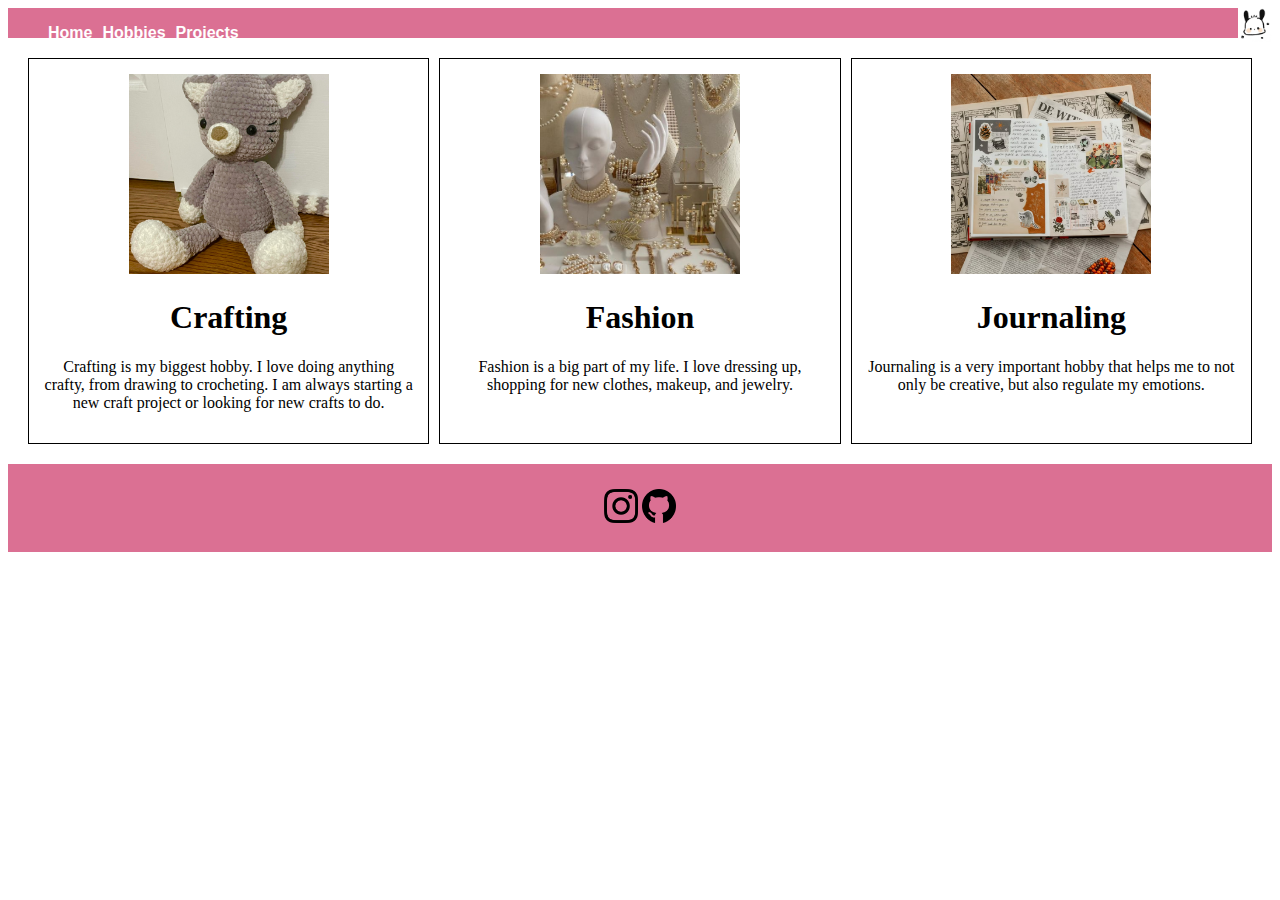
<file: hobbies.html>
<!DOCTYPE html>
<html lang="en">
  <head>
    <meta charset="utf-8" />
    <meta name="viewport" content="width=device-width, initial-scale=1" />
    <title>Bootstrap demo</title>
    <link
      href="https://cdn.jsdelivr.net/npm/bootstrap@5.3.2/dist/css/bootstrap.min.css"
      rel="stylesheet"
      integrity="sha384-T3c6CoIi6uLrA9TneNEoa7RxnatzjcDSCmG1MXxSR1GAsXEV/Dwwykc2MPK8M2HN"
      crossorigin="anonymous"
    />
    <link rel="stylesheet" href="style.css">
  </head>
  <body>
    <nav class="nav-bar">
        <div class="main-buttons">
            <ul>
                <li>
                    <a class="nav-button" href="index.html">Home</a>
                </li>
                <li>
                    <a class="nav-button" href="hobbies.html">Hobbies</a>
                </li>
                <li>
                    <a class="nav-button" href="projects.html">Projects</a>
                </li>
            </ul>
        </div>
        <div class="main-icon">
        <img src="icon.jpg" alt="logo" width="34" height="34">
        </div>
    </nav>

    <div class="hobbies-cards">
            <div class="hobby-card">
                <div>
                    <img src="hobby-1.jpg" alt="" width="200px" height="200px">
                </div>
                <div>
                    <h1>Crafting</h1>
                    <p>Crafting is my biggest hobby. I love doing anything crafty, from drawing to crocheting. I am always starting a new craft project or looking for new crafts to do.</p>
                </div>
            </div>
            <div class="hobby-card">
                <div>
                    <img src="hobby-2.jpg" alt="" width="200px" height="200px" style="object-fit: cover;">
                </div>
                <div>
                    <h1>Fashion</h1>
                    <p>Fashion is a big part of my life. I love dressing up, shopping for new clothes, makeup, and jewelry.</p>
                </div>
            </div>
            <div class="hobby-card">
                <div>
                    <img src="hobby-3.png" alt="" width="200px" height="200px" style="object-fit: cover;">
                </div>
                <div>
                    <h1>Journaling</h1>
                    <p>Journaling is a very important hobby that helps me to not only be creative, but also regulate my emotions.</p>
                </div>
            </div>
    </div>

    <footer class="footer">
        <a href="https://www.instagram.com/jnnkim1/"><img src="instagram.png" alt="" width="34px"></a>
        <a href="https://github.com/jnnkim1"><img src="github.png" alt="" width="34px"></a>
    </footer>

    <script
      src="https://cdn.jsdelivr.net/npm/bootstrap@5.3.2/dist/js/bootstrap.bundle.min.js"
      integrity="sha384-C6RzsynM9kWDrMNeT87bh95OGNyZPhcTNXj1NW7RuBCsyN/o0jlpcV8Qyq46cDfL"
      crossorigin="anonymous"
    ></script>
  </body>
</html>
</file>
<file: style.css>
ul{
    list-style: none;
    display: flex;
}

.main-buttons{
    display: inline-block;
}

.main-icon{
    float: right;
}

.nav-bar{
    background-color:palevioletred;
    height: 30px;
}

.nav-button{
    font-weight: bold;
    color: white;
    margin-right: 10px;
    text-decoration: none;
    font-family: Verdana, Geneva, Tahoma, sans-serif;
}

.desc-img{
    padding: 20px;
    display: flex;
    place-items: center;
    width: 100%;
}

.personal-img{
    display: inline-block;
}

.short-desc{
    display: block;
    text-align: center;
    background-color: pink;
    margin-left: 10px;
    padding: 5%;
    width: 100%;
}

.footer{
    background-color: palevioletred;
    text-align: center;
    padding: 2%;
}

.social-icon{
    margin-left: 5px;
}

.hobbies-cards{
    display: grid;
    margin: 20px;
    gap: 10px;
    grid-auto-flow: column;
}

.hobby-card{
    text-align: center;
    padding: 15px;
    border: 1px solid black;
}

.projects{
    display: grid;
    margin: 20px;
    gap: 10px;
    grid-auto-flow:row;
}

.project-card{
    text-align: center;
    padding: 15px;
    border: 1px solid black;
}

.accordion-body{
    display: flex;
    place-items: center;
}

.heading{
    margin-left: 10px;
}

.resume-body{
    margin-left: 25px;
}

.resume-title{
    text-align: center;
}
</file>
